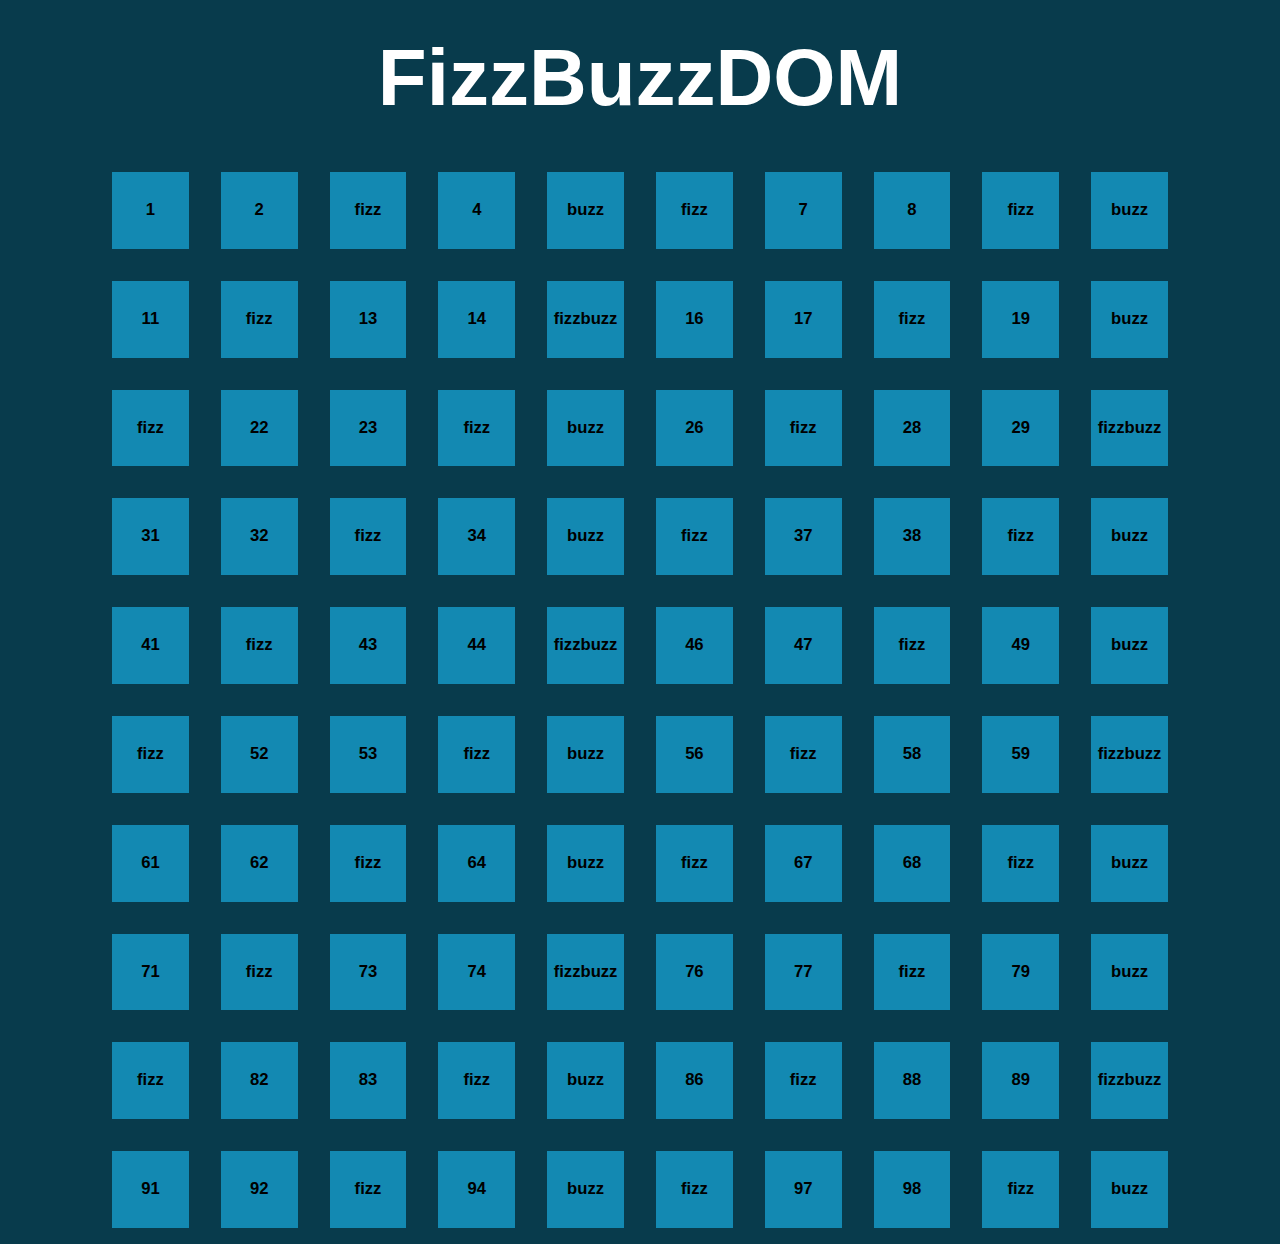
<file: bonus 1/index.html>
<!DOCTYPE html>
<html lang="en">
<head>
    <meta charset="UTF-8">
    <meta http-equiv="X-UA-Compatible" content="IE=edge">
    <meta name="viewport" content="width=device-width, initial-scale=1.0">
    <title>FizzBuzz</title>
    <!-- styles -->
    <link rel="stylesheet" href="css/style.css">
</head>
<body>
    <header>FizzBuzzDOM</header>

    <main class="container">
        <div class="row"></div>
    </main>
    
    <!-- scripts -->
    <script src="js/script.js" type="text/javascript"></script>
</body>
</html>
</file>
<file: bonus 1/css/style.css>
*{
    margin: 0;
    padding: 0;
    box-sizing: border-box;
}

html {
    background-color: #083b4c;
    font-family: Arial, Helvetica, sans-serif;
    font-weight: bold;
}

header {
    color: white;
    font-size: 5rem;
    margin: 2rem auto;
    text-align: center;
}

.container {
    width: 85%;
    margin: auto;
}

.row {
    display: flex;
    flex-wrap: wrap;
    justify-content: space-between;
}

.box {
    background-color: #1389b2;
    width: 6vw;
    height: 6vw;
    line-height: 6vw;
    text-align: center;
    margin: 1rem;
    font-size: 1.3vw;
}
</file>
